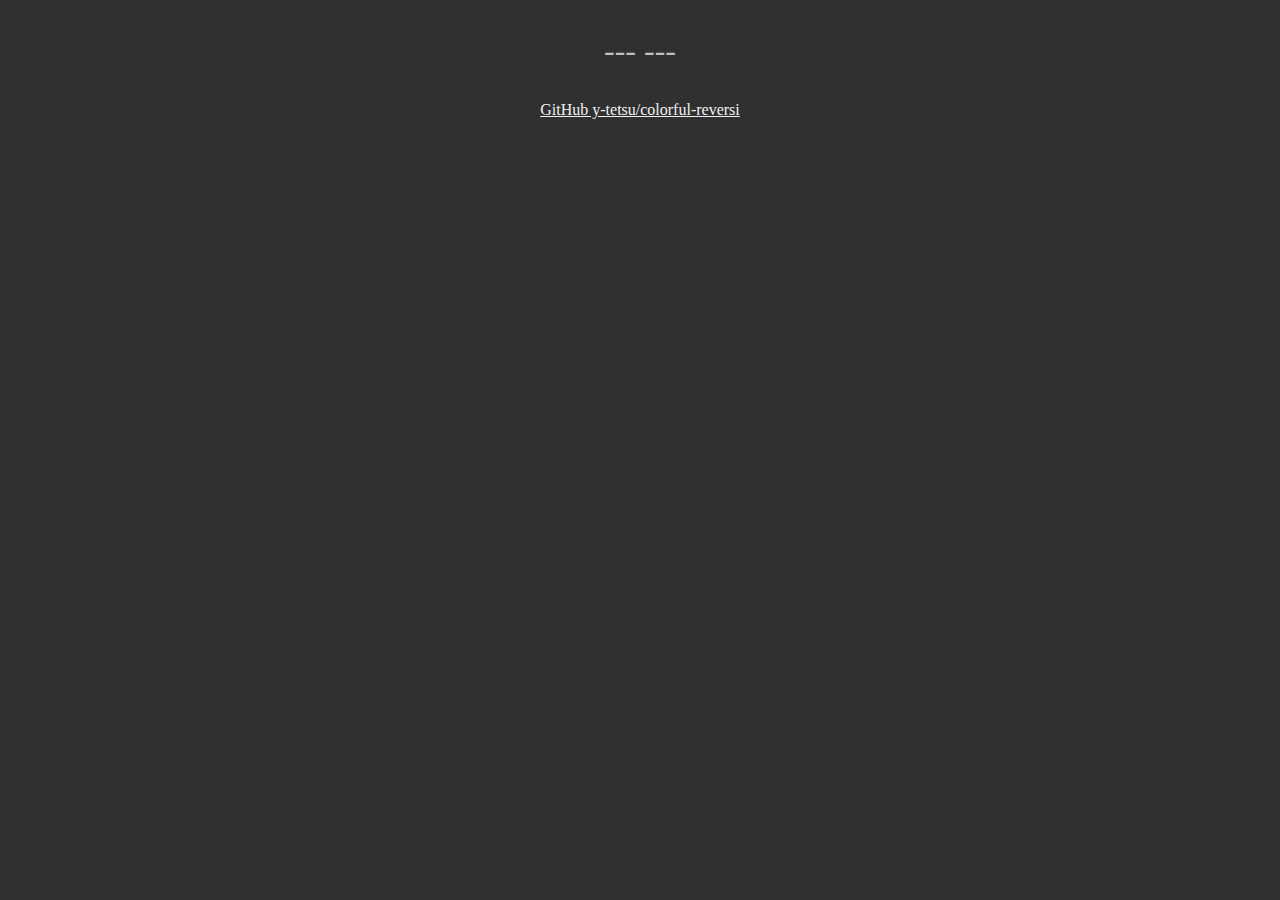
<file: index.html>
<!DOCTYPE html>
<html lang="ja">

<head>
    <meta charset="UTF-8">
    <title>colorful-reversi</title>
    <link rel="stylesheet" type="text/css" href="./css/style.css">
</head>

<body>
    <p><span id="turn">---</span> <span id="score">---</span></p>
    <div id="ui_board"></div>
    <script src="src/board.js"></script>
    <script src="src/player.js"></script>
    <script src="src/game.js"></script>
    <script src="src/ui.js"></script>
    <script src="src/measure.js"></script>
    <script src="src/main.js"></script>
    <a href=https://github.com/y-tetsu/colorful-reversi/tree/ch05>GitHub y-tetsu/colorful-reversi</a>
</body>

</html>
</file>
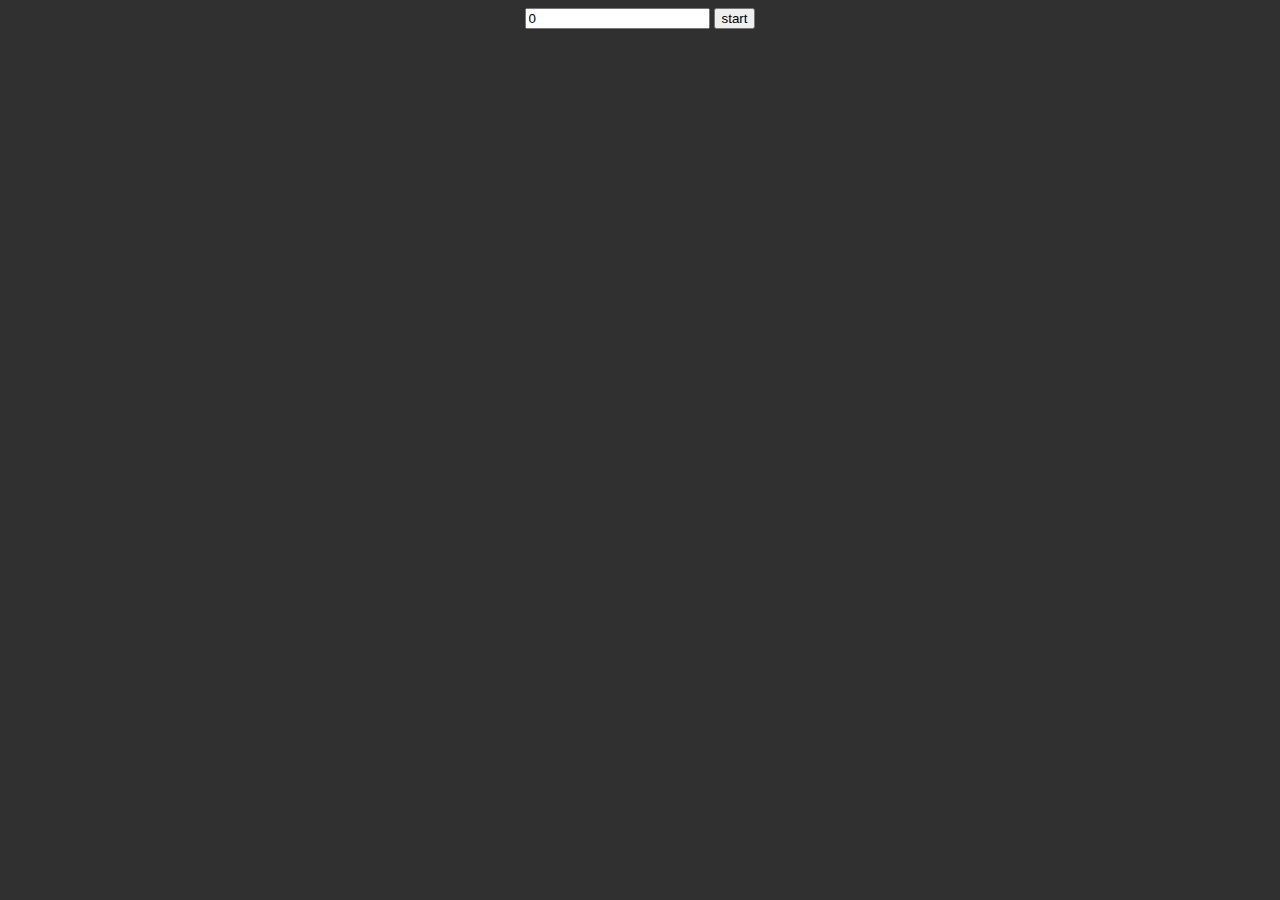
<file: test/simulator.html>
<!DOCTYPE html>
<html lang="ja">

<head>
    <meta charset="UTF-8">
    <title>colorful-reversi-simulation</title>
    <link rel="stylesheet" type="text/css" href="../css/style.css">
</head>

<body>
    <input type="text" id="num" value=0>
    <button type="button" id="start">start</button>
    <script src="../src/board.js"></script>
    <script src="../src/player.js"></script>
    <script src="../src/game.js"></script>
    <script src="../src/ui.js"></script>
    <script src="../src/measure.js"></script>
    <script src="./simulator.js"></script>
</body>

</html>
</file>
<file: css/style.css>
body {                         /* (全体)                 */
    text-align: center;        /* テキスト中央寄せ       */
    color:#C0C0C0;             /* テキストの色           */
    background-color:#303030;  /* 背景の色               */
}

p {                            /* (手番とスコア)         */
    font-size: 2rem;           /* フォントサイズ         */
}

img {                          /* (石の画像)             */
    display: block;            /* 中央寄せ               */
    margin: auto;              /* 周囲の余白 : 自動調整  */
}

ul {                           /* (横向きの石画像の並び) */
    display: flex;             /* 要素を横並びにする     */
    justify-content: center;   /* 要素を中央寄せにする   */
    margin: auto;              /* 周囲の余白 : 自動調整  */
    list-style-type: none;     /* liのビュレットを消す   */
    padding-left: 0;           /* 左側の余白をとる       */
}

div#ui_board table {           /* (表全体)               */
    margin: auto;              /* 周囲の余白 : 自動調整  */
    color: #E0E0E0;            /* テキストの色           */
    background: #303030;       /* 背景色                 */
    font-size: 1.5rem;         /* フォントサイズ         */
}

div#ui_board td {              /* (表の要素)             */
    border:2px solid #303030;  /* 枠線 : サイズ 1本線 色 */
}

a:link {                       /* (リンク:未訪問)        */
    color: #F0F0F0;            /* テキストの色           */
}

a:visited {                    /* (リンク:訪問済み)      */
    color: #F0F0F0;            /* テキストの色           */
}

a:hover {                      /* (リンク:ホバー時)      */
    color: #FFFFFF;            /* テキストの色           */
    background: #0000DD;       /* 背景色                 */
}

a:active {                     /* (リンク:クリック時)    */
    color: #FF0000;            /* テキストの色           */
}
</file>
